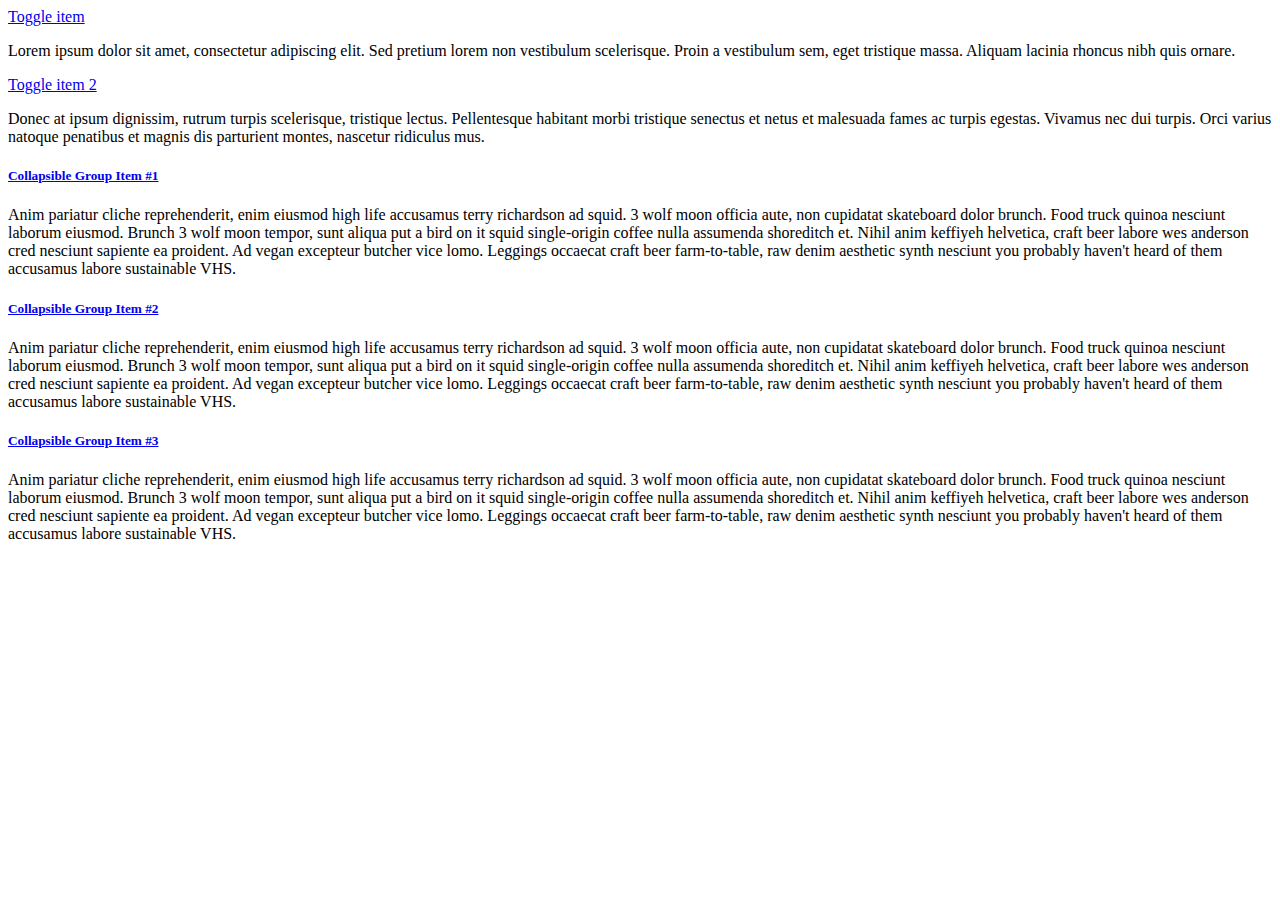
<file: test.html>
<!doctype html>
<html lang="en">
  <head>
    <title>Hello, world!</title>
    <!-- Required meta tags -->
    <meta charset="utf-8">
    <meta name="viewport" content="width=device-width, initial-scale=1, shrink-to-fit=no">

    <!-- Bootstrap CSS -->
    <link rel="stylesheet" href="https://maxcdn.bootstrapcdn.com/bootstrap/4.0.0-beta.2/css/bootstrap.min.css" integrity="sha384-PsH8R72JQ3SOdhVi3uxftmaW6Vc51MKb0q5P2rRUpPvrszuE4W1povHYgTpBfshb" crossorigin="anonymous">
  </head>
  <body>

      <div id="exampleAccordion" data-children=".item">
  <div class="item">
    <a data-toggle="collapse" data-parent="#exampleAccordion" href="#exampleAccordion1" aria-expanded="true" aria-controls="exampleAccordion1">
      Toggle item
    </a>
    <div id="exampleAccordion1" class="collapse show" role="tabpanel">
      <p class="mb-3">
        Lorem ipsum dolor sit amet, consectetur adipiscing elit. Sed pretium lorem non vestibulum scelerisque. Proin a vestibulum sem, eget tristique massa. Aliquam lacinia rhoncus nibh quis ornare.
      </p>
    </div>
  </div>
  <div class="item">
    <a data-toggle="collapse" data-parent="#exampleAccordion" href="#exampleAccordion2" aria-expanded="false" aria-controls="exampleAccordion2">
      Toggle item 2
    </a>
    <div id="exampleAccordion2" class="collapse" role="tabpanel">
      <p class="mb-3">
        Donec at ipsum dignissim, rutrum turpis scelerisque, tristique lectus. Pellentesque habitant morbi tristique senectus et netus et malesuada fames ac turpis egestas. Vivamus nec dui turpis. Orci varius natoque penatibus et magnis dis parturient montes, nascetur ridiculus mus.
      </p>
    </div>
  </div>
</div>
      <div>
      <div id="accordion" role="tablist" aria-multiselectable="true">
  <div class="card">
    <div class="card-header" role="tab" id="headingOne">
      <h5 class="mb-0">
        <a data-toggle="collapse" data-parent="#accordion" href="#collapseOne" aria-expanded="true" aria-controls="collapseOne">
          Collapsible Group Item #1
        </a>
      </h5>
    </div>

    <div id="collapseOne" class="collapse show" role="tabpanel" aria-labelledby="headingOne">
      <div class="card-block">
        Anim pariatur cliche reprehenderit, enim eiusmod high life accusamus terry richardson ad squid. 3 wolf moon officia aute, non cupidatat skateboard dolor brunch. Food truck quinoa nesciunt laborum eiusmod. Brunch 3 wolf moon tempor, sunt aliqua put a bird on it squid single-origin coffee nulla assumenda shoreditch et. Nihil anim keffiyeh helvetica, craft beer labore wes anderson cred nesciunt sapiente ea proident. Ad vegan excepteur butcher vice lomo. Leggings occaecat craft beer farm-to-table, raw denim aesthetic synth nesciunt you probably haven't heard of them accusamus labore sustainable VHS.
      </div>
    </div>
  </div>
  <div class="card">
    <div class="card-header" role="tab" id="headingTwo">
      <h5 class="mb-0">
        <a class="collapsed" data-toggle="collapse" data-parent="#accordion" href="#collapseTwo" aria-expanded="false" aria-controls="collapseTwo">
          Collapsible Group Item #2
        </a>
      </h5>
    </div>
    <div id="collapseTwo" class="collapse" role="tabpanel" aria-labelledby="headingTwo">
      <div class="card-block">
        Anim pariatur cliche reprehenderit, enim eiusmod high life accusamus terry richardson ad squid. 3 wolf moon officia aute, non cupidatat skateboard dolor brunch. Food truck quinoa nesciunt laborum eiusmod. Brunch 3 wolf moon tempor, sunt aliqua put a bird on it squid single-origin coffee nulla assumenda shoreditch et. Nihil anim keffiyeh helvetica, craft beer labore wes anderson cred nesciunt sapiente ea proident. Ad vegan excepteur butcher vice lomo. Leggings occaecat craft beer farm-to-table, raw denim aesthetic synth nesciunt you probably haven't heard of them accusamus labore sustainable VHS.
      </div>
    </div>
  </div>
  <div class="card">
    <div class="card-header" role="tab" id="headingThree">
      <h5 class="mb-0">
        <a class="collapsed" data-toggle="collapse" data-parent="#accordion" href="#collapseThree" aria-expanded="false" aria-controls="collapseThree">
          Collapsible Group Item #3
        </a>
      </h5>
    </div>
    <div id="collapseThree" class="collapse" role="tabpanel" aria-labelledby="headingThree">
      <div class="card-block">
        Anim pariatur cliche reprehenderit, enim eiusmod high life accusamus terry richardson ad squid. 3 wolf moon officia aute, non cupidatat skateboard dolor brunch. Food truck quinoa nesciunt laborum eiusmod. Brunch 3 wolf moon tempor, sunt aliqua put a bird on it squid single-origin coffee nulla assumenda shoreditch et. Nihil anim keffiyeh helvetica, craft beer labore wes anderson cred nesciunt sapiente ea proident. Ad vegan excepteur butcher vice lomo. Leggings occaecat craft beer farm-to-table, raw denim aesthetic synth nesciunt you probably haven't heard of them accusamus labore sustainable VHS.
      </div>
    </div>
  </div>
</div>
      </div>
    <!-- Optional JavaScript -->
    <!-- jQuery first, then Popper.js, then Bootstrap JS -->
    <script src="https://code.jquery.com/jquery-3.2.1.slim.min.js" integrity="sha384-KJ3o2DKtIkvYIK3UENzmM7KCkRr/rE9/Qpg6aAZGJwFDMVNA/GpGFF93hXpG5KkN" crossorigin="anonymous"></script>
    <script src="https://cdnjs.cloudflare.com/ajax/libs/popper.js/1.12.3/umd/popper.min.js" integrity="sha384-vFJXuSJphROIrBnz7yo7oB41mKfc8JzQZiCq4NCceLEaO4IHwicKwpJf9c9IpFgh" crossorigin="anonymous"></script>
    <script src="https://maxcdn.bootstrapcdn.com/bootstrap/4.0.0-beta.2/js/bootstrap.min.js" integrity="sha384-alpBpkh1PFOepccYVYDB4do5UnbKysX5WZXm3XxPqe5iKTfUKjNkCk9SaVuEZflJ" crossorigin="anonymous"></script>
  </body>
</html>
</file>
